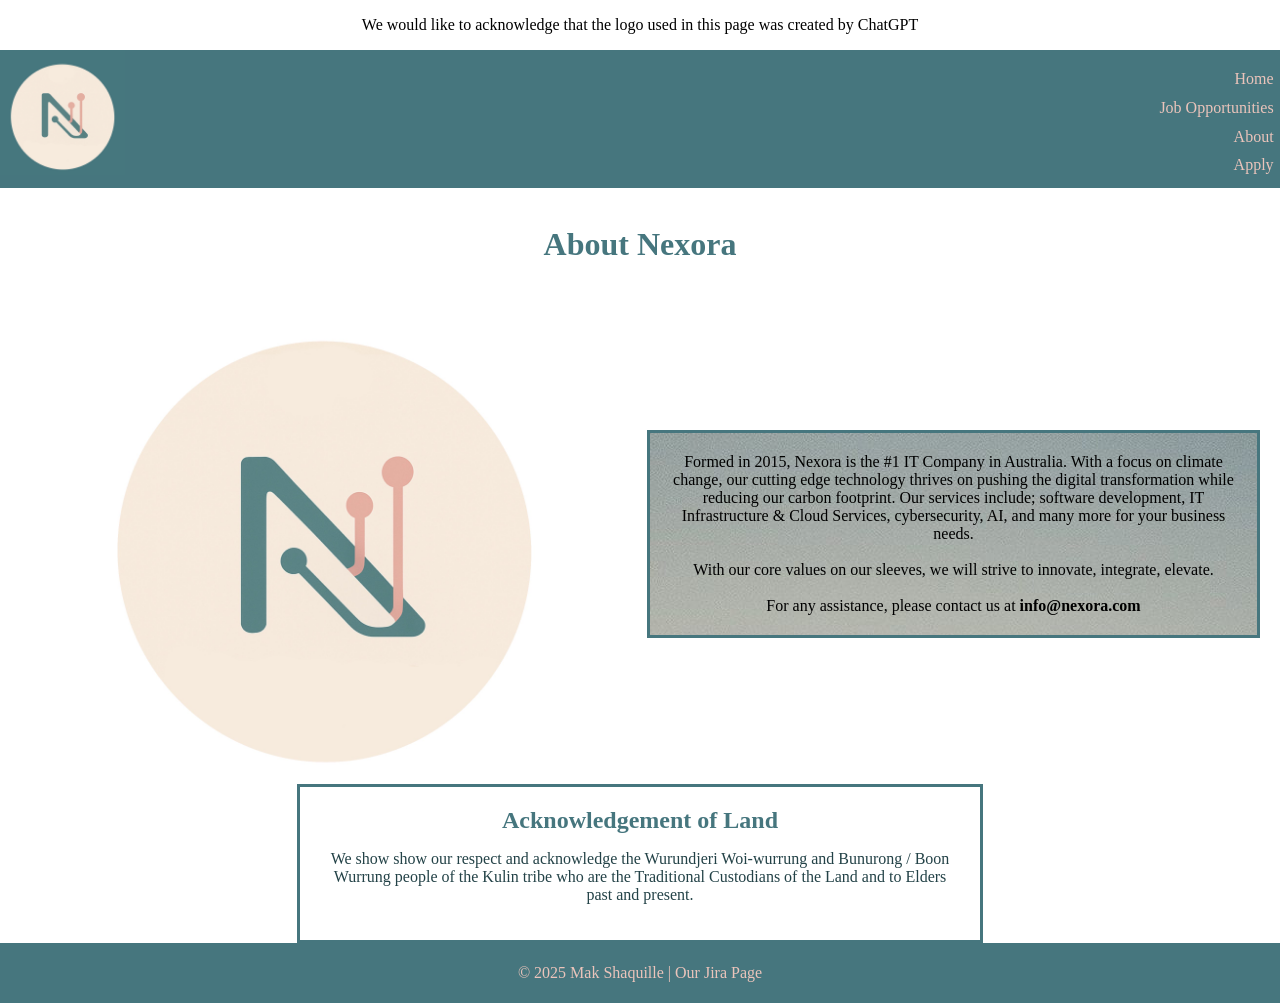
<file: index.html>
<!DOCTYPE html>  
<html lang="en">  
<head>  
    <meta charset="UTF-8">  
    <meta name="viewport" content="width=device-width, initial-scale=1.0">  
    <title>Home</title>  

    <link rel="stylesheet" type="text/css" href="./styles/style.css"> <!-- Link to your CSS stylesheet -->  
</head> 
<body>
    <header>   
        <p>We would like to acknowledge that the logo used in this page 
            was created by ChatGPT</p>  
            <nav>  
                <a href="index.html"><img src="./images/logo.jpg" id="logo" alt="logo"></a>
                <ul id="header">  
                    <li><a href="index.html" class="directory">Home</a></li>  
                    <li><a href="./project1/jobs.html" class="directory">Job Opportunities</a></li> 
                    <li><a href="./project1/about.html" class="directory">About</a></li>  
                    <li><a href="./project1/apply.html" class="directory">Apply</a></li>  


                </ul>  
            </nav>    
    </header>  
    <main>
        <h1 id="page-title">About Nexora</h1>
        <div class="display">
                <img src="./images/logo2.jpg" id="logo2" alt="Melbourne Possums Logo2">
            <p class="our-history">
                Formed in 2015, Nexora is the #1 IT Company in Australia. With a focus on climate change, our cutting edge technology thrives on pushing the digital transformation while reducing our carbon footprint. Our services include; software development, IT Infrastructure & Cloud Services, cybersecurity, AI, and many more for your business needs.
                <br><br>
                With our core values on our sleeves, we will strive to innovate, integrate, elevate.

            
                <br><br>
                For any assistance, please contact us at <strong>info@nexora.com</strong>
            </p>
        </div>
        <section id="ack-of-land">
            <h2> Acknowledgement of Land</h2>
            <p>
                We show show our respect and acknowledge the Wurundjeri Woi-wurrung and Bunurong / Boon Wurrung people of 
                the Kulin tribe who are the Traditional Custodians of the Land and to Elders past and present.
            </p>
        </section>
    </main>
    <footer>  
        <p>&copy; 2025 Mak Shaquille | <a href="https://palpatelsocials-1744514398565.atlassian.net/jira/software/projects/SCRUM/boards/1">Our Jira Page</a></p>  
    </footer> 
</body>
</file>
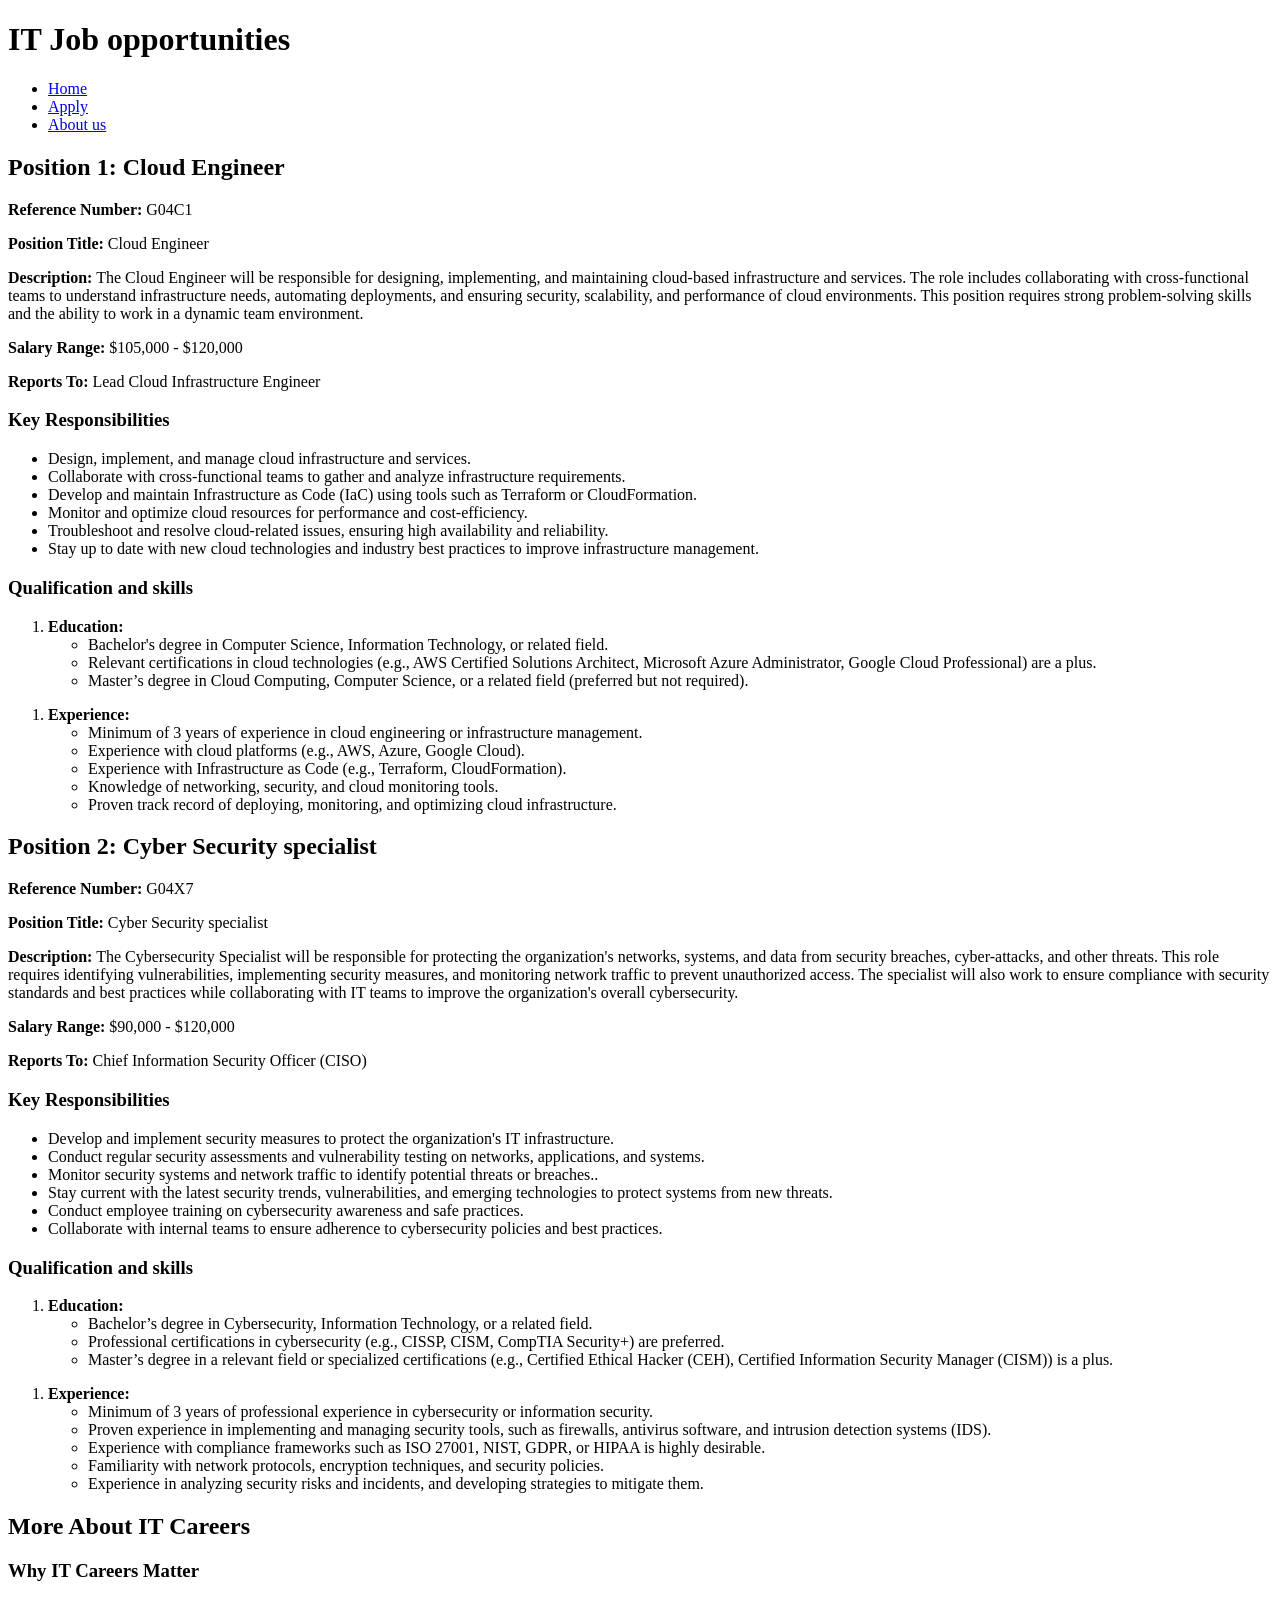
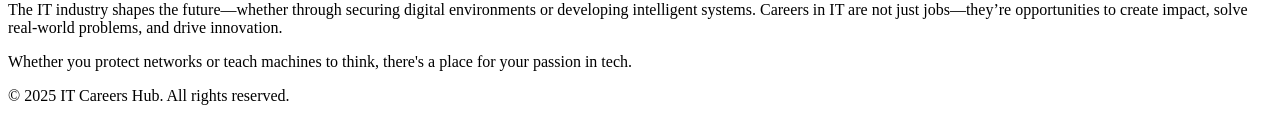
<file: jobs.html>
<!DOCTYPE html>
<html lang="en">
<head>
  <meta charset="UTF-8">
  <meta name="viewport" content="width=device-width, initial-scale=1.0">
  <title>Document</title>
</head>
<body>
  
<!--Page Header-->

  <header>
   <H1>IT Job opportunities</H1>
   <nav>
      <ul>
        <li><a href="index.html">Home</a></li>
        <li><a href="apply.html">Apply</a></li>
        <li><a href="about.html">About us</a></li>
      </ul>
   </nav>
  </header>


<!--Cloud Engineer position-->
  <main>
    <section>
      <h2>Position 1: Cloud Engineer</h2>
      <p><strong>Reference Number:</strong> G04C1</p>
      <p><strong>Position Title:</strong> Cloud Engineer</p>
      <p><strong>Description:</strong> The Cloud Engineer will be responsible for designing, implementing, and maintaining cloud-based infrastructure and services. The role includes collaborating with cross-functional teams to understand infrastructure needs, automating deployments, and ensuring security, scalability, and performance of cloud environments. This position requires strong problem-solving skills and the ability to work in a dynamic team environment.</p>
      <p><strong>Salary Range:</strong> $105,000 - $120,000</p>
      <p><strong>Reports To:</strong> Lead Cloud Infrastructure Engineer</p>
    
      <h3>Key Responsibilities</h3>
      <ul>
        <li> Design, implement, and manage cloud infrastructure and services.</li>
        <li> Collaborate with cross-functional teams to gather and analyze infrastructure requirements.</li>
        <li>Develop and maintain Infrastructure as Code (IaC) using tools such as Terraform or CloudFormation.</li>
        <li>Monitor and optimize cloud resources for performance and cost-efficiency.</li>
        <li>Troubleshoot and resolve cloud-related issues, ensuring high availability and reliability.</li>
        <li>Stay up to date with new cloud technologies and industry best practices to improve infrastructure management.</li>
      </ul>

  <!--qualification and skills required for cloud engineers-->
      <h3>Qualification and skills</h3>
    
      <ol> 
        <li><strong>Education:</strong>
          <ul>
            <li>Bachelor's degree in Computer Science, Information Technology, or related field.</li>
            <li>Relevant certifications in cloud technologies (e.g., AWS Certified Solutions Architect, Microsoft Azure Administrator, Google Cloud Professional) are a plus.</li>
            <li>Master’s degree in Cloud Computing, Computer Science, or a related field (preferred but not required).</li>
          </ul>
        </li>
      </ol>
    
<!--experience and skills required for cloud engineer position -->
      <ol>
        <li><strong>Experience:</strong>
          <ul>
            <li>Minimum of 3 years of experience in cloud engineering or infrastructure management.</li>
            <li>Experience with cloud platforms (e.g., AWS, Azure, Google Cloud).</li>
            <li>Experience with Infrastructure as Code (e.g., Terraform, CloudFormation).</li>
            <li>Knowledge of networking, security, and cloud monitoring tools.</li>
            <li>Proven track record of deploying, monitoring, and optimizing cloud infrastructure.</li>
          </ul>
        </li>
      </ol>
    </section>


     <!--position 2 cyber security desctiption start-->
    <section>
      <h2>Position 2: Cyber Security specialist</h2>
      <p><strong>Reference Number:</strong> G04X7</p>
      <p><strong>Position Title:</strong> Cyber Security specialist</p>
      <p><strong>Description:</strong> The Cybersecurity Specialist will be responsible for protecting the organization's networks, systems, and data from security breaches, cyber-attacks, and other threats. This role requires identifying vulnerabilities, implementing security measures, and monitoring network traffic to prevent unauthorized access. The specialist will also work to ensure compliance with security standards and best practices while collaborating with IT teams to improve the organization's overall cybersecurity.</p>
      <p><strong>Salary Range:</strong> $90,000 - $120,000</p>
      <p><strong>Reports To:</strong> Chief Information Security Officer (CISO)</p>

      <h3>Key Responsibilities</h3>
      <ul>
        <li> Develop and implement security measures to protect the organization's IT infrastructure.</li>
        <li> Conduct regular security assessments and vulnerability testing on networks, applications, and systems.</li>
        <li>Monitor security systems and network traffic to identify potential threats or breaches..</li>
        <li>Stay current with the latest security trends, vulnerabilities, and emerging technologies to protect systems from new threats.</li>
        <li>Conduct employee training on cybersecurity awareness and safe practices.</li>
        <li>Collaborate with internal teams to ensure adherence to cybersecurity policies and best practices.</li>
      </ul>
 <!--qualifications and skils required to get into cyber security position-->
      <h3>Qualification and skills</h3>
  
        <ol> 
          <li><strong>Education:</strong>
            <ul>
              <li>Bachelor’s degree in Cybersecurity, Information Technology, or a related field.</li>
              <li>Professional certifications in cybersecurity (e.g., CISSP, CISM, CompTIA Security+) are preferred.</li>
              <li>Master’s degree in a relevant field or specialized certifications (e.g., Certified Ethical Hacker (CEH), Certified Information Security Manager (CISM)) is a plus.</li>
            </ul>
        </ol>
  
        <ol> 
          <li><strong>Experience:</strong>
            <ul>
              <li>Minimum of 3 years of professional experience in cybersecurity or information security.</li>
              <li>Proven experience in implementing and managing security tools, such as firewalls, antivirus software, and intrusion detection systems (IDS).</li>
              <li>Experience with compliance frameworks such as ISO 27001, NIST, GDPR, or HIPAA is highly desirable.</li>
              <li>Familiarity with network protocols, encryption techniques, and security policies.</li>
              <li>Experience in analyzing security risks and incidents, and developing strategies to mitigate them.</li>
            </ul>
        </ol>
      </section>
  <!--Bottom of the page, standard Website stuff-->
      <section>
        <h2>More About IT Careers</h2>
        <aside>
          <h3>Why IT Careers Matter</h3>
          <p>The IT industry shapes the future—whether through securing digital environments or developing intelligent systems. Careers in IT are not just jobs—they’re opportunities to create impact, solve real-world problems, and drive innovation.</p>
          <p>Whether you protect networks or teach machines to think, there's a place for your passion in tech.</p>
        </aside>
      </section>
      
  
      <footer>
        <p>&copy; 2025 IT Careers Hub. All rights reserved.</p>
      </footer>
        

    <!-- Acknowledgement: Thanks to ChatGPT for helping me write the job descriptions and requirements -->

</main>
</body>
</html>
</file>
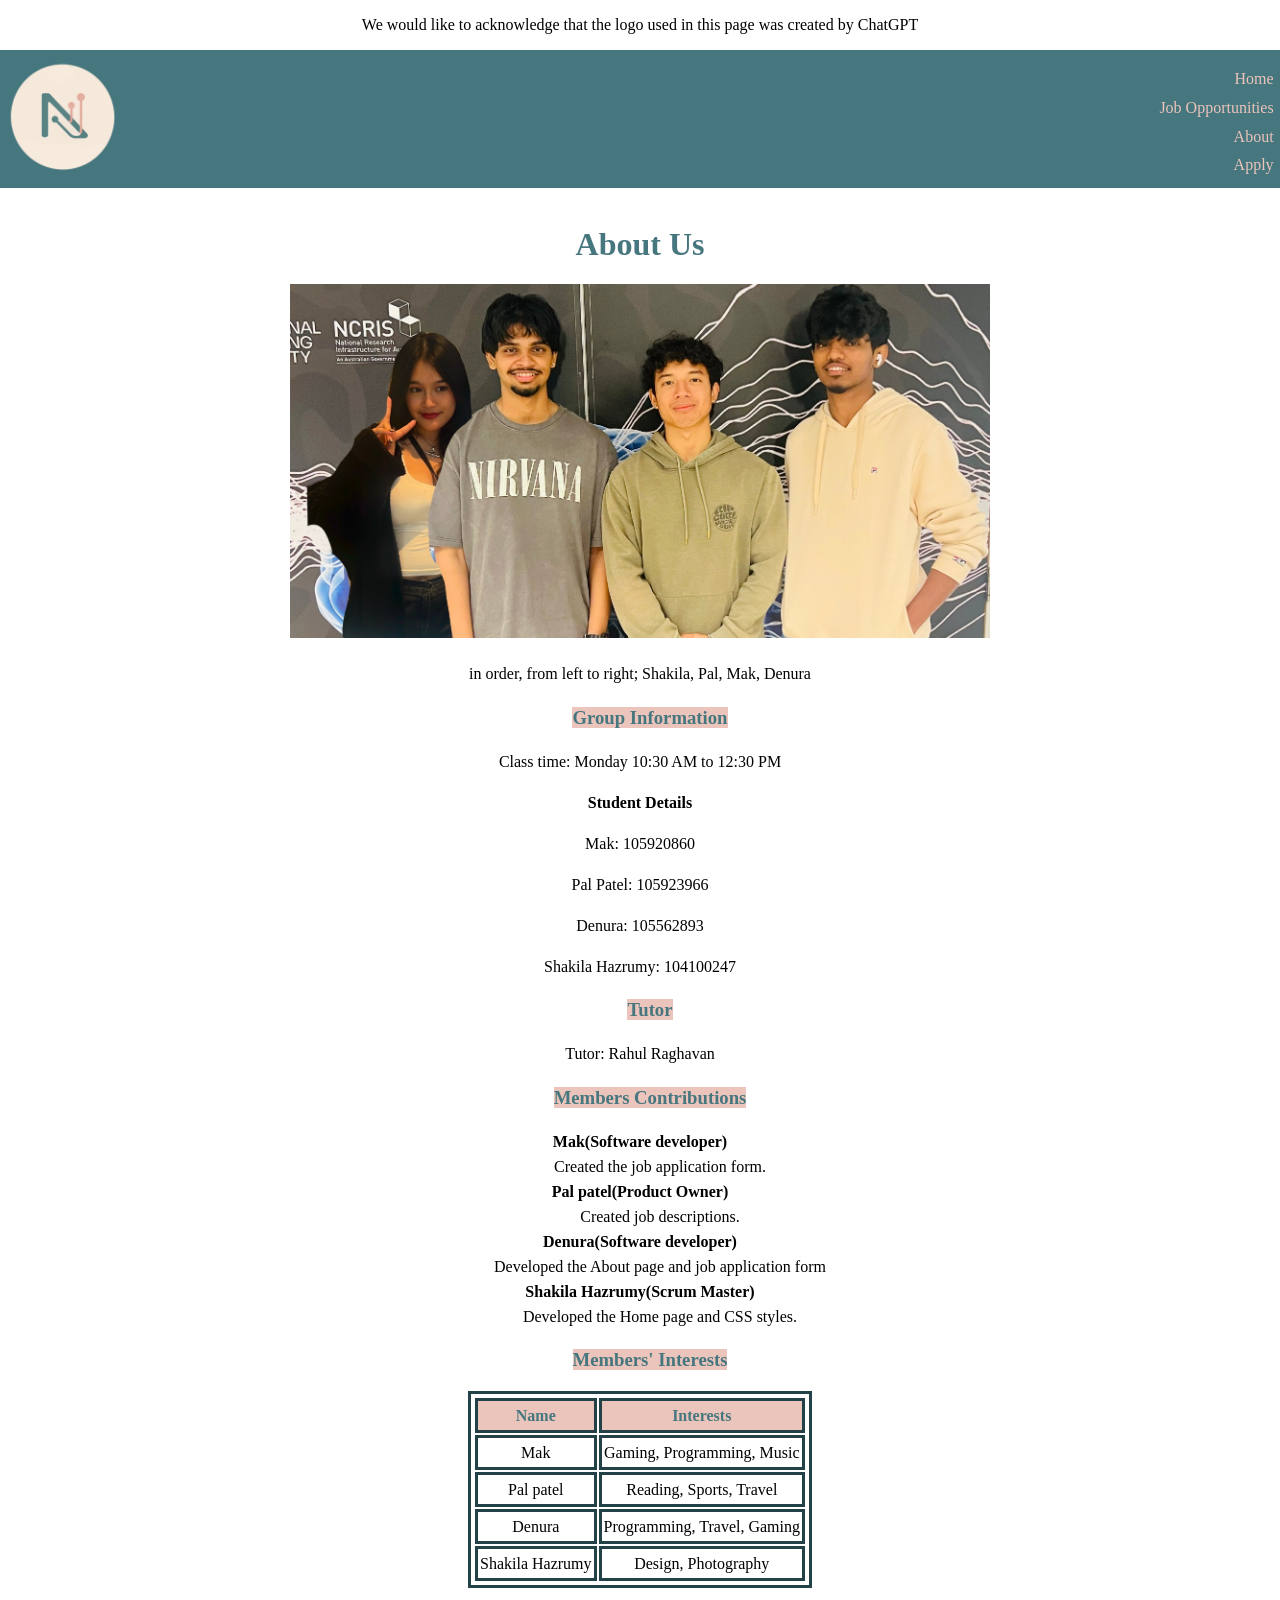
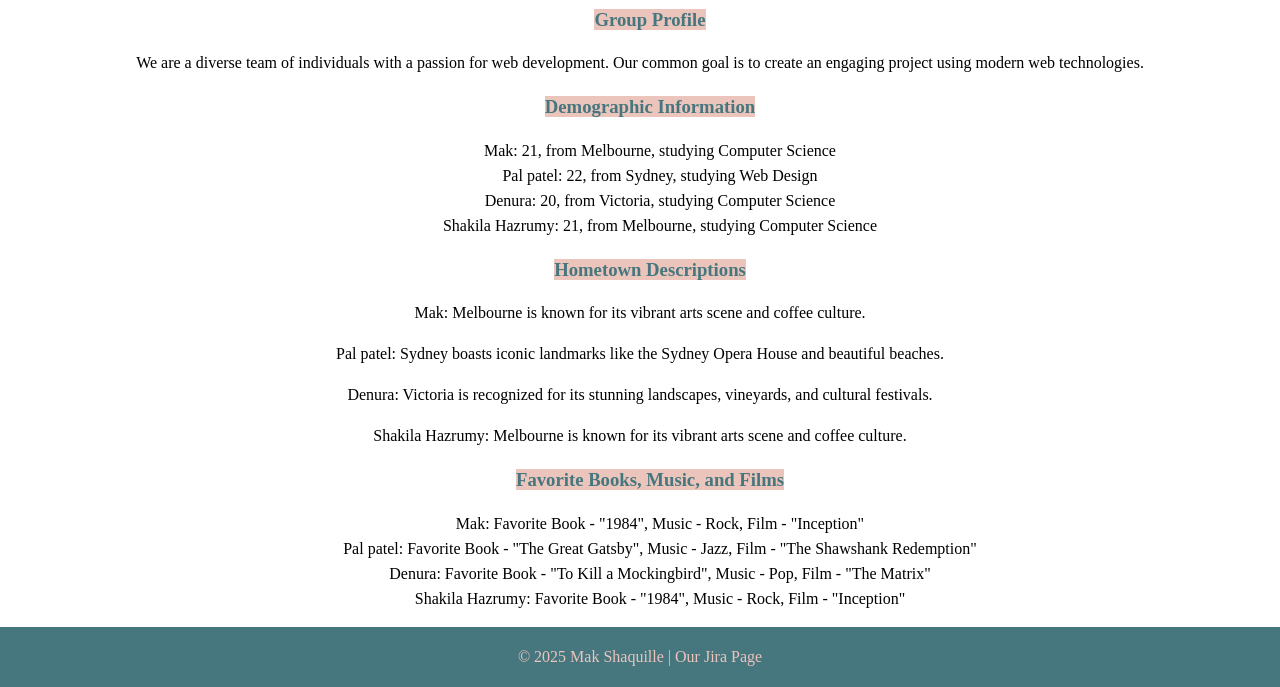
<file: project1/about.html>
<!DOCTYPE html>  
<html lang="en">  
<head>  
    <meta charset="UTF-8">  
    <meta name="viewport" content="width=device-width, initial-scale=1.0">  
    <title>About Us - Mak Shaquille</title>  
    <link rel="stylesheet" type="text/css" href="../styles/style.css">  
</head>  
<body>  
    <header>   
        <p>We would like to acknowledge that the logo used in this page 
            was created by ChatGPT</p>  
        <nav>  
            <a href="index.html"><img src="../images/logo.jpg" id="logo" alt="melbourne possums logo"></a>
            <ul id="header">  
                <li><a href="../index.html" class="directory">Home</a></li>  
                <li><a href="./jobs.html" class="directory">Job Opportunities</a></li> 
                <li><a href="./about.html" class="directory">About</a></li>  
                <li><a href="./apply.html" class="directory">Apply</a></li>  
            </ul>  
        </nav>  
    </header>  


    <main id="about-us">  
        <h1 id="page-title">About Us</h1>
        <img src="../images/group.jpg" id="group-pic" alt="group picture">
        <p>in order, from left to right; Shakila, Pal, Mak, Denura</p>
        <div class="group-info"> 
            <h3 class="about-header">Group Information</h3>  
                <p>Class time: Monday 10:30 AM to 12:30 PM</p>
                <p><strong>Student Details</strong></p>
                <p>Mak: 105920860</p>
                <p>Pal Patel: 105923966</p>
                <p>Denura: 105562893</p>
                <p>Shakila Hazrumy: 104100247</p>
        </div>  

        <div class="group-info">  
            <h3 class="about-header">Tutor</h3>  
            <p>Tutor: Rahul Raghavan</p>  
        </div>  

        <div class="group-info">  
            <h3 class="about-header">Members Contributions</h3>  
            <dl>  
                <dt>Mak(Software developer)</dt>  
                <dd>Created the job application form.</dd>  
                <dt>Pal patel(Product Owner)</dt>  
                <dd>Created job descriptions.</dd>  
                <dt>Denura(Software developer)</dt>  
                <dd>Developed the About page and job application form</dd>
                <dt>Shakila Hazrumy(Scrum Master)</dt>  
                <dd>Developed the Home page and CSS styles.</dd>  
            </dl>  
        </div>  

        <!-- Members' Interests Table -->  
        <div class="group-info">  
            <h3 class="about-header">Members' Interests</h3>  
            <table>  
                    <tr>  
                        <th>Name</th>  
                        <th>Interests</th>  
                    </tr>    
                    <tr>  
                        <td>Mak</td>  
                        <td>Gaming, Programming, Music</td>  
                    </tr>  
                    <tr>  
                        <td>Pal patel</td>  
                        <td>Reading, Sports, Travel</td>  
                    </tr>  
                    <tr>  
                        <td>Denura</td>  
                        <td>Programming, Travel, Gaming</td>  
                    </tr>  
                    <tr>  
                        <td>Shakila Hazrumy</td>  
                        <td>Design, Photography</td>  
                    </tr>   
            </table>  
        </div>
        <div class="group-info">  
            <h3 class="about-header">Group Profile</h3>  
            <p>We are a diverse team of individuals with a passion for web development. Our common goal is to create an engaging project using modern web technologies.</p>  
        </div>  

        <div class="group-info">  
            <h3 class="about-header">Demographic Information</h3>  
            <ul>  
                <li>Mak: 21, from Melbourne, studying Computer Science</li>  
                <li>Pal patel: 22, from Sydney, studying Web Design</li>  
                <li>Denura: 20, from Victoria, studying Computer Science</li>
                <li>Shakila Hazrumy: 21, from Melbourne, studying Computer Science</li>  
            </ul>  
        </div>  

        <div class="group-info">  
            <h3 class="about-header">Hometown Descriptions</h3>  
            <p>Mak: Melbourne is known for its vibrant arts scene and coffee culture.</p>  
            <p>Pal patel: Sydney boasts iconic landmarks like the Sydney Opera House and beautiful beaches.</p>  
            <p>Denura: Victoria is recognized for its stunning landscapes, vineyards, and cultural festivals.</p>
            <p>Shakila Hazrumy: Melbourne is known for its vibrant arts scene and coffee culture.</p>  
        </div>  

        <div class="group-info">  
            <h3 class="about-header">Favorite Books, Music, and Films</h3>  
            <ul>  
                <li>Mak: Favorite Book - "1984", Music - Rock, Film - "Inception"</li>  
                <li>Pal patel: Favorite Book - "The Great Gatsby", Music - Jazz, Film - "The Shawshank Redemption"</li>  
                <li>Denura: Favorite Book - "To Kill a Mockingbird", Music - Pop, Film - "The Matrix"</li>
                <li>Shakila Hazrumy: Favorite Book - "1984", Music - Rock, Film - "Inception"</li>   
            </ul>  
        </div>    
    </main>  

    <footer>  
        <p>&copy; 2025 Mak Shaquille | <a href="https://palpatelsocials-1744514398565.atlassian.net/jira/software/projects/SCRUM/boards/1">Our Jira Page</a></p>   

    </footer> 

</body>
</html>
</file>
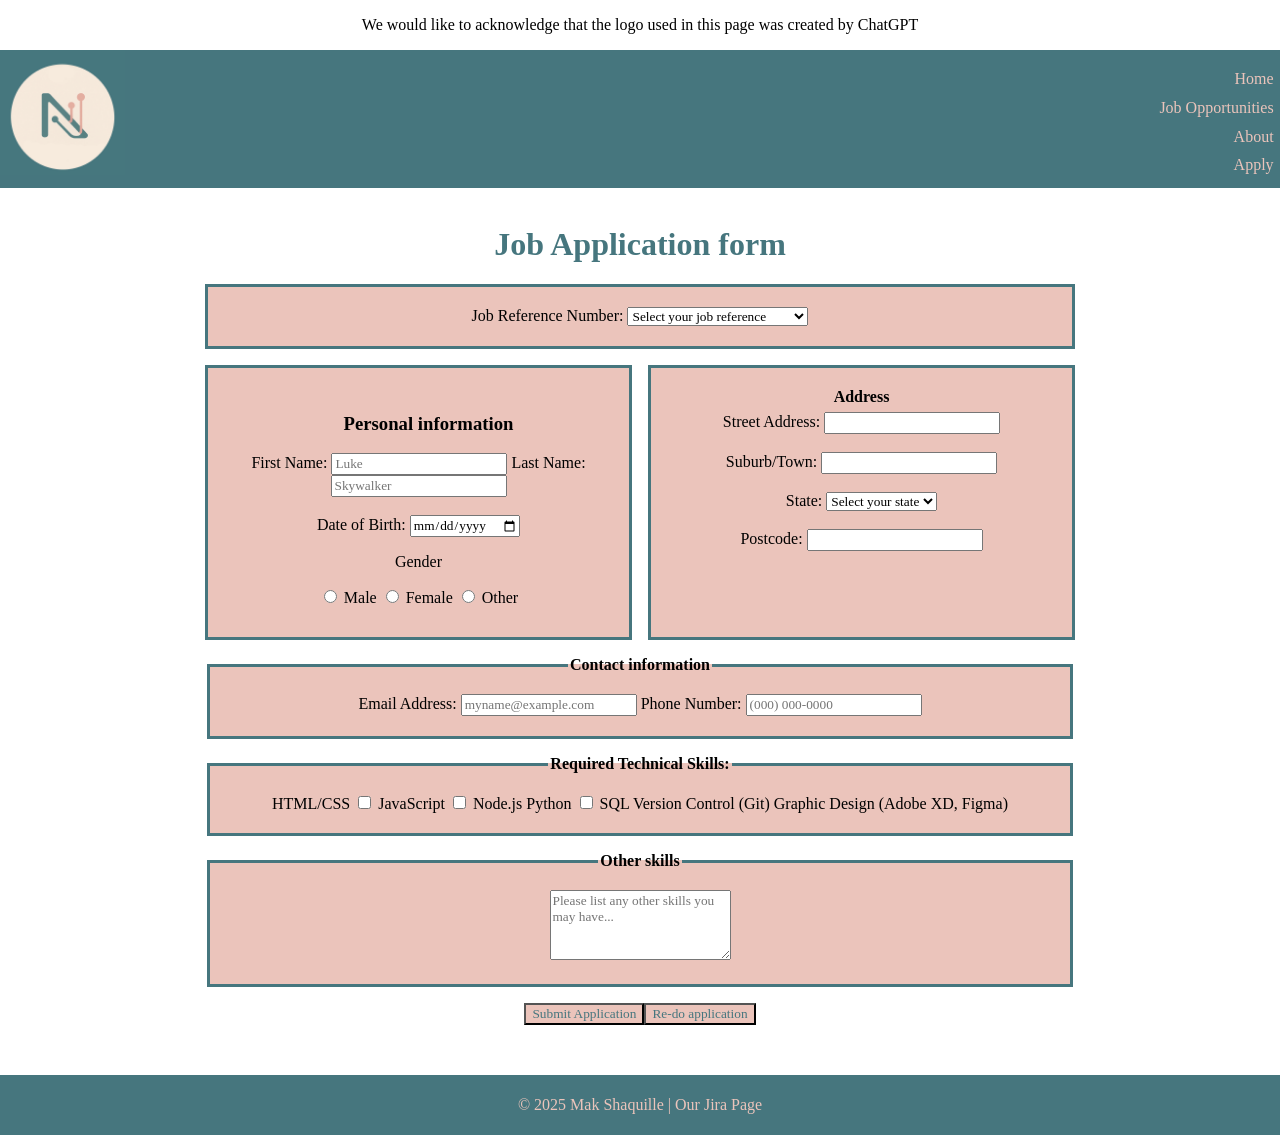
<file: project1/apply.html>
<!DOCTYPE html>  
<html lang="en">  
<head>  
    <meta charset="UTF-8">  
    <meta name="viewport" content="width=device-width, initial-scale=1.0">  
    <title>Job Application</title>  
    <link rel="stylesheet" type="text/css" href="../styles/style.css">  
</head>  
<body>  
    <header>   
        <p>We would like to acknowledge that the logo used in this page 
            was created by ChatGPT</p>  
            <nav>  
                <a href="index.html"><img src="../images/logo.jpg" id="logo" alt="melbourne possums logo"></a>
                <ul id="header">  
                    <li><a href="../index.html" class="directory">Home</a></li>  
                    <li><a href="./jobs.html" class="directory">Job Opportunities</a></li> 
                    <li><a href="./about.html" class="directory">About</a></li>  
                    <li><a href="./apply.html" class="directory">Apply</a></li>  
                </ul>  
            </nav>  
    </header>  

    <main>
        <h1 id="page-title">Job Application form</h1>
        <div class="container">
    
        <form action="https://mercury.swin.edu.au/it000000/formtest.php" method="POST" enctype="multipart/form-data"> <!-- Action needs to handle submissions -->
            <div class="job-number span-columns">
            <label for="job-ref">Job Reference Number:</label>
            <select id="job-ref" name="job_ref" required>
                <option value="" disabled selected>Select your job reference</option>
                <option value="001">001-Front-End Developer</option>
                <option value="002">002-Back-End Developer</option>
                <option value="003">003-Full-Stack Developer</option>
                <option value="004">004-Web Designer</option>
                <option value="005">005-Data Analyst/option>
                <option value="006">006-UX/UI Designer</option>
                <option value="007">007-Software Engineer</option>
                <option value="008">008-Project Manager</option>
                <option value="009">009-Quality Assurance Tester</option>
                <option value="010">010-DevOps Engineer</option>
                <!-- Add more options as necessary -->
            </select>
            </div>
    
            <div class="job-personalinfo">
            <fieldset>
                <h3>Personal information</h3>
    
                <label for="first-name">First Name:</label>
                <input type="text" id="first-name" name="first_name" maxlength="20" required placeholder="Luke">
    
                <label for="last-name">Last Name:</label>
                <input type="text" id="last-name" name="last_name" maxlength="20" required placeholder="Skywalker">
                <br><br>
                <label for="dob">Date of Birth:</label>
                <input type="date" id="dob" name="dob" required>
                <p>Gender</p>
                <input type="radio" id="male" name="gender" value="male" required>
                <label for="male">Male</label>
                <input type="radio" id="female" name="gender" value="female">
                <label for="female">Female</label>
                <input type="radio" id="other" name="gender" value="other">
                <label for="other">Other</label>
            </fieldset>
            </div>
    
            <div class="job-address">
            <fieldset>
                <legend>Address</legend>
    
                <label for="address">Street Address:</label>
                <input type="text" id="address" name="address" maxlength="40" required>
                <br><br>
                <label for="suburb">Suburb/Town:</label>
                <input type="text" id="suburb" name="suburb" maxlength="40" required>
                <br><br>
                <label for="state">State:</label>
                <select id="state" name="state" required>
                <option value="" disabled selected>Select your state</option>
                <option value="VIC">VIC</option>
                <option value="NSW">NSW</option>
                <option value="QLD">QLD</option>
                <option value="NT">NT</option>
                <option value="WA">WA</option>
                <option value="SA">SA</option>
                <option value="TAS">TAS</option>
                <option value="ACT">ACT</option>
                </select>
                <br><br>
                <label for="postcode">Postcode:</label>
                <input type="text" id="postcode" name="postcode" pattern="[0-9]{4}"  maxlength="4" required title="Exactly 4 digits.">
            </fieldset>
            </div>
    
            <fieldset class="span-columns">
            <legend>Contact information</legend>
    
            <label for="email">Email Address:</label>
            <input type="email" id="email" name="email" required placeholder="myname@example.com">
    
            <label for="phone">Phone Number:</label>
            <input type="tel" id="phone" name="phone" pattern="[0-9 ]{8,12}" required title="8 to 12 digits or spaces." placeholder="(000) 000-0000">
            </fieldset>
    
            <fieldset class="span-columns">
            <legend>Required Technical Skills:</legend>
            <label for="skill1">HTML/CSS</label>
            <input type="checkbox" id="skill2" name="technical_skills" value="skill2">
            <label for="skill2">JavaScript</label>
            <input type="checkbox" id="skill3" name="technical_skills" value="skill3">
            <label for="skill3">Node.js</label>
            <label for="skill1">Python</label>
            <input type="checkbox" id="skill1" name="technical_skills" value="skill1">
            <label for="skill1">SQL</label>
            <label for="skill1">Version Control (Git)</label>
            <label for="skill1">Graphic Design (Adobe XD, Figma)</label>
            <!-- Add more skills as necessary -->
            </fieldset>
    
            <fieldset class="span-columns">
            <legend>Other skills</legend>
            <textarea id="other-skills" name="other_skills" rows="4" placeholder="Please list any other skills you may have..."></textarea>
            </fieldset>
    
            <div class="buttons span-columns">
            <button type="submit" class=" action">Submit Application</button>
            <button type="reset" class="action">Re-do application</button>
            </div>
        </form>
        </div>
        <footer>  
            <p>&copy; 2025 Mak Shaquille | <a href="https://palpatelsocials-1744514398565.atlassian.net/jira/software/projects/SCRUM/boards/1">Our Jira Page</a></p>   
        </footer> 
    </main>
</body>
</html>
</file>
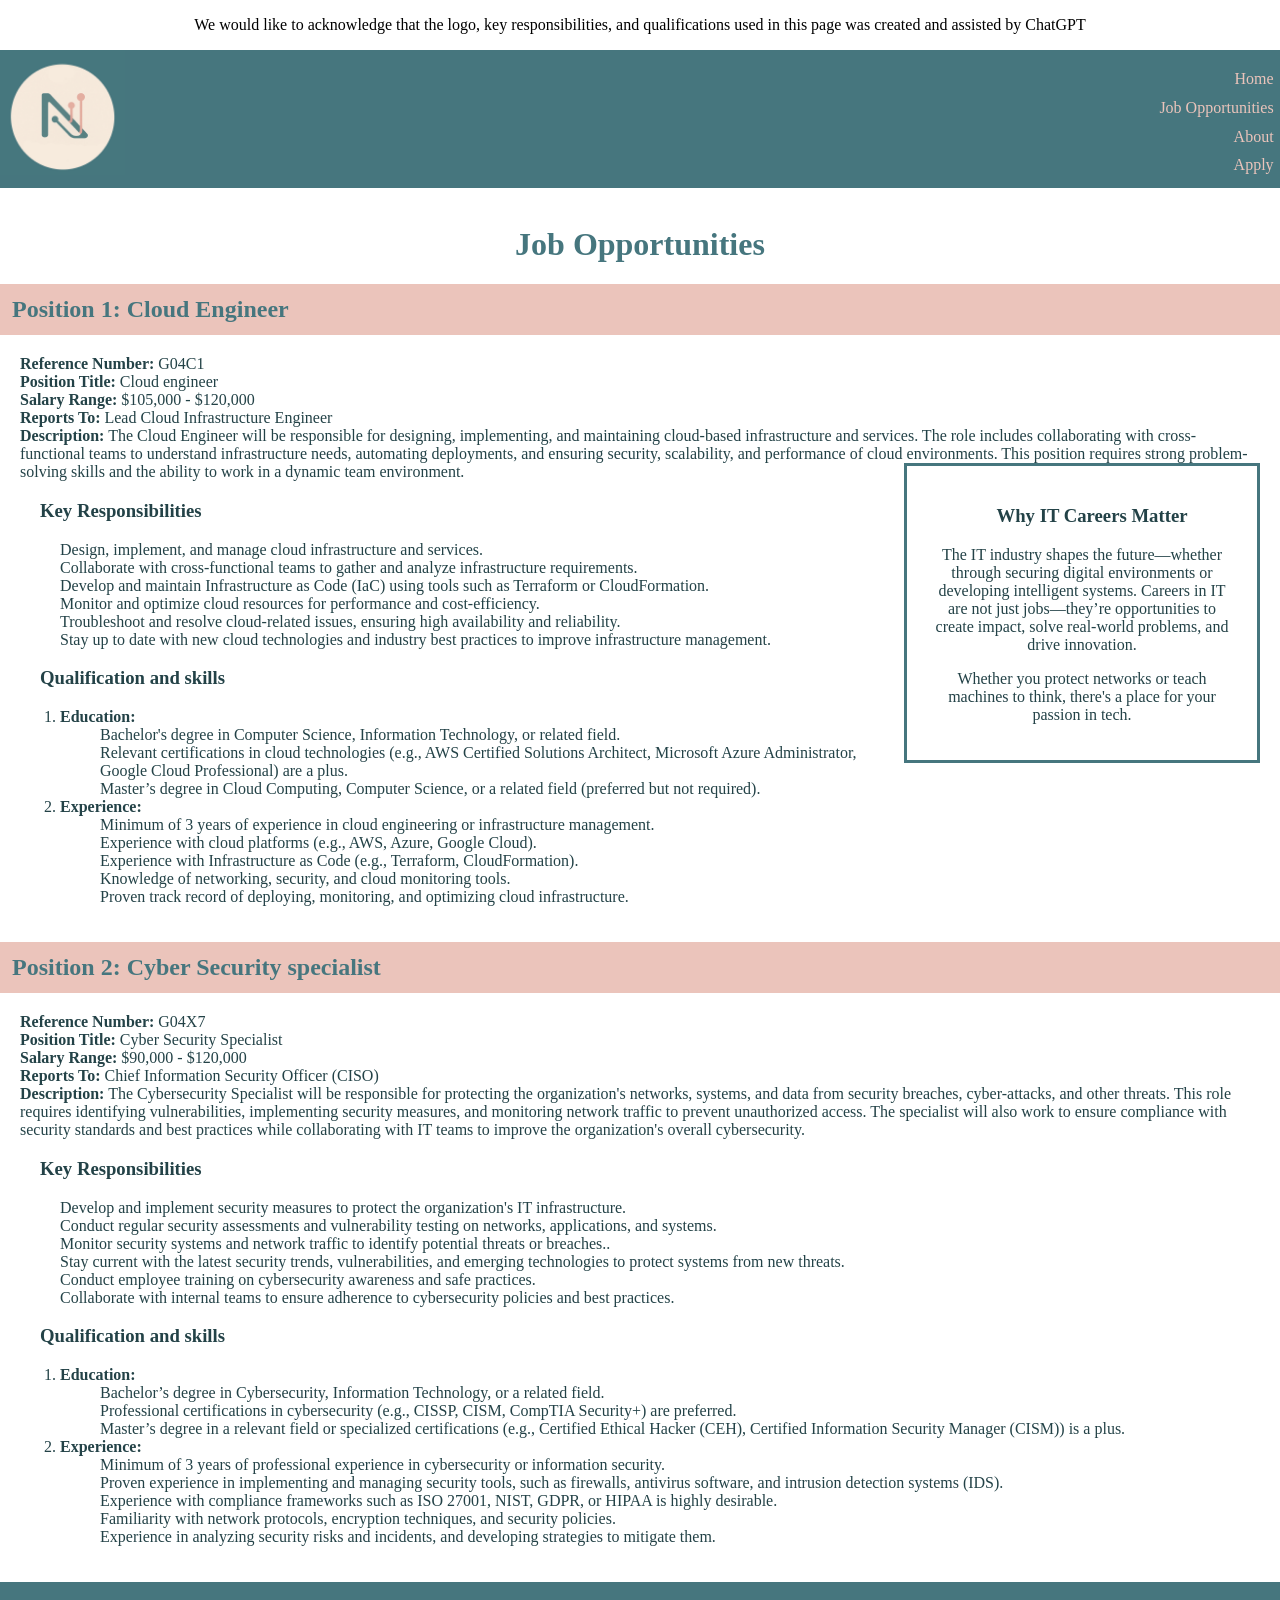
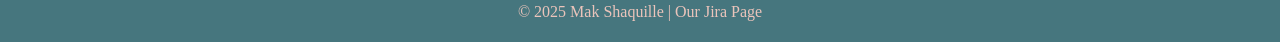
<file: project1/jobs.html>
<!DOCTYPE html>  
<html lang="en">  
<head>  
    <meta charset="UTF-8">  
    <meta name="viewport" content="width=device-width, initial-scale=1.0">  
    <title>IT Job Opportunities</title>   
    <link rel="stylesheet" type="text/css" href="../styles/style.css"> <!-- Link to your CSS stylesheet -->  
</head> 

<body>
    <!--Page Header-->
    <header> 
      <p>We would like to acknowledge that the logo, key responsibilities, and qualifications used in this page 
        was created and assisted by ChatGPT</p>  
        <nav>  
          <a href="index.html"><img src="../images/logo.jpg" id="logo" alt="melbourne possums logo"></a>
          <ul id="header">  
              <li><a href="../index.html" class="directory">Home</a></li>  
              <li><a href="./jobs.html" class="directory">Job Opportunities</a></li> 
              <li><a href="./about.html" class="directory">About</a></li>  
              <li><a href="./apply.html" class="directory">Apply</a></li>  
          </ul>  
      </nav>   
    </header>  

    <!--Cloud Engineer position-->
    <main>
      <h1 id="page-title">Job Opportunities</h1>
      <section>
        <h2 class="job-title">Position 1: Cloud Engineer</h2>
        <div class="job-details">
          <strong>Reference Number:</strong> G04C1
          <br>
          <strong>Position Title:</strong> Cloud engineer
          <br>
          <strong>Salary Range:</strong> $105,000 - $120,000
          <br>
          <strong>Reports To:</strong> Lead Cloud Infrastructure Engineer
          <br>
          <strong>Description:</strong> The Cloud Engineer will be responsible for designing, implementing, and maintaining cloud-based infrastructure and services. The role includes collaborating with cross-functional teams to understand infrastructure needs, automating deployments, and ensuring security, scalability, and performance of cloud environments. This position requires strong problem-solving skills and the ability to work in a dynamic team environment.
          <aside>
            <h3>Why IT Careers Matter</h3>
            <p>The IT industry shapes the future—whether through securing digital environments or developing intelligent systems. Careers in IT are not just jobs—they’re opportunities to create impact, solve real-world problems, and drive innovation.</p>
            <p>Whether you protect networks or teach machines to think, there's a place for your passion in tech.</p>
          </aside>
          <h3>Key Responsibilities</h3>
          <ul>
            <li> Design, implement, and manage cloud infrastructure and services.</li>
            <li> Collaborate with cross-functional teams to gather and analyze infrastructure requirements.</li>
            <li>Develop and maintain Infrastructure as Code (IaC) using tools such as Terraform or CloudFormation.</li>
            <li>Monitor and optimize cloud resources for performance and cost-efficiency.</li>
            <li>Troubleshoot and resolve cloud-related issues, ensuring high availability and reliability.</li>
            <li>Stay up to date with new cloud technologies and industry best practices to improve infrastructure management.</li>
          </ul>     
          <!--qualification and skills required for cloud engineers-->
          <h3>Qualification and skills</h3>
        
          <!--experience and skills required for cloud engineer position -->
          <ol>
            <li><strong>Education:</strong>
              <ul>
                <li>Bachelor's degree in Computer Science, Information Technology, or related field.</li>
                <li>Relevant certifications in cloud technologies (e.g., AWS Certified Solutions Architect, Microsoft Azure Administrator, Google Cloud Professional) are a plus.</li>
                <li>Master’s degree in Cloud Computing, Computer Science, or a related field (preferred but not required).</li>
              </ul>
            </li>
            <li><strong>Experience:</strong>
              <ul>
                <li>Minimum of 3 years of experience in cloud engineering or infrastructure management.</li>
                <li>Experience with cloud platforms (e.g., AWS, Azure, Google Cloud).</li>
                <li>Experience with Infrastructure as Code (e.g., Terraform, CloudFormation).</li>
                <li>Knowledge of networking, security, and cloud monitoring tools.</li>
                <li>Proven track record of deploying, monitoring, and optimizing cloud infrastructure.</li>
              </ul>
            </li>
          </ol>
        </div>
      </section>
      <!--position 2 cyber security desctiption start-->
      <section>
          <h2 class="job-title">Position 2: Cyber Security specialist</h2>
          <div class="job-details">
            <!-- <p class="key-details"> -->
              <strong>Reference Number:</strong> G04X7
              <br>
              <strong>Position Title:</strong> Cyber Security Specialist
              <br>
              <strong>Salary Range:</strong> $90,000 - $120,000
              <br>
              <strong>Reports To:</strong> Chief Information Security Officer (CISO)
              <br>
              <strong>Description:</strong> The Cybersecurity Specialist will be responsible for protecting the organization's networks, systems, and data from security breaches, cyber-attacks, and other threats. This role requires identifying vulnerabilities, implementing security measures, and monitoring network traffic to prevent unauthorized access. The specialist will also work to ensure compliance with security standards and best practices while collaborating with IT teams to improve the organization's overall cybersecurity.
            <!-- </p>    -->
            <h3>Key Responsibilities</h3>
            <ul>
              <li> Develop and implement security measures to protect the organization's IT infrastructure.</li>
              <li> Conduct regular security assessments and vulnerability testing on networks, applications, and systems.</li>
              <li>Monitor security systems and network traffic to identify potential threats or breaches..</li>
              <li>Stay current with the latest security trends, vulnerabilities, and emerging technologies to protect systems from new threats.</li>
              <li>Conduct employee training on cybersecurity awareness and safe practices.</li>
              <li>Collaborate with internal teams to ensure adherence to cybersecurity policies and best practices.</li>
            </ul>

            <!--qualifications and skils required to get into cyber security position-->
      
            <h3>Qualification and skills</h3>
      
            <ol> 
              <li><strong>Education:</strong>
                <ul>
                  <li>Bachelor’s degree in Cybersecurity, Information Technology, or a related field.</li>
                  <li>Professional certifications in cybersecurity (e.g., CISSP, CISM, CompTIA Security+) are preferred.</li>
                  <li>Master’s degree in a relevant field or specialized certifications (e.g., Certified Ethical Hacker (CEH), Certified Information Security Manager (CISM)) is a plus.</li>
                </ul>
                <li><strong>Experience:</strong>
                  <ul>
                    <li>Minimum of 3 years of professional experience in cybersecurity or information security.</li>
                    <li>Proven experience in implementing and managing security tools, such as firewalls, antivirus software, and intrusion detection systems (IDS).</li>
                    <li>Experience with compliance frameworks such as ISO 27001, NIST, GDPR, or HIPAA is highly desirable.</li>
                    <li>Familiarity with network protocols, encryption techniques, and security policies.</li>
                    <li>Experience in analyzing security risks and incidents, and developing strategies to mitigate them.</li>
                  </ul>
                </li>
            </ol>
          </div>
        </section>




          <!--Bottom of the page, standard Websire stuff-->

        <footer>  
          <p>&copy; 2025 Mak Shaquille | <a href="https://palpatelsocials-1744514398565.atlassian.net/jira/software/projects/SCRUM/boards/1">Our Jira Page</a></p>   
        </footer> 





    </main>      <!--I would like to acknowledge the assistance of ChatGPT in helping me articulate the key responsibilities and qualifications for the job description.-->
 </body>
</html>
</file>
<file: styles/style.css>
/* 
	Author: Shakila Fitriannisa Hazrumy
	Purpose: the purpose of this css file is to structure and design the presentation 
	of the HTML document that will be submitted for the Project1 assignment for Web Technology
	Semester 1 2025 by group Mak_Shaquille
*/
/* applies to the whole page */
body, html{
	padding: 0;
	margin: 0;
}
*{
	font-family: Cambria, Cochin, Georgia, Times, 'Times New Roman', serif;
}
/* Header and navigation css */

header{
	text-align: center;
}
.name{
	padding: 12px;
}
#header{
	text-align: right;
	padding-right: 0.5%;
	list-style-type: none;
	padding-top: 15px;
	padding-bottom: 8px;
	line-height: 1.8;
	color: #EBC4BB;
	background-color: #46767E;
  }
#logo{
	width: 125px;
	float: left;
}
a{
	color: inherit;
	text-decoration: none;
}
a:hover{
	color: #46767E;
	background-color: #EBC4BB;
}
body, html, h1, h2{
	padding: 0;
	margin: 0;
	box-sizing: border-box;
}

/* Body CSS properties*/
aside{
	width: 25%;
	float: right;
	padding: 20px;
	border: solid #46767E;
	box-sizing: content-box;
	text-align: center;
}
h1, h2{
	color: #46767E;
}
section{
	color: #234247;
}
#page-title{
	text-align: center;
	line-height: 80px;
}
#ack-of-land{
	text-align: center;
	width: 50%;
	padding: 20px;
	margin: auto;
	border: solid #46767E;
	box-sizing: content-box;
	padding-bottom: 20px;
}
.job-title{
	background-color: #EBC4BB;
	padding: 12px;
	margin: 0;
}
.job-details{
	padding: 20px;
}
h3{
	padding-left: 20px;
}
.key-details{
	line-height: 25px;
	padding-left: 20px;
	padding-top: 0px;
}
footer{
	background-color: #46767E;
	color: #EBC4BB;
	text-align: center;
	padding: 5px;
}
#logo2{
	margin: auto;
	width: 500px;
}
.our-history{
	width: 45%;
	float: left;
	padding: 20px;
	border: solid #46767E;
	box-sizing: content-box;
	text-align: center;
	background-image: url("../styles/images/wallpaper.jpeg");
}
.display{
	display: flex;
	align-items: center;
	justify-content: center;
	padding-right: 20px;
}
table{
	text-align: center;
	margin-left: auto;
	margin-right: auto;
}
/* About us Page */
#about-us{
	text-align: center;
	line-height: 25px;
}
#group-pic{
	width: 700px;
}
ul{
	list-style-type: none;
}
dt{
	font-weight: bold;
}
/* .about-header{
	background-color: #46767E;
	color: #EBC4BB;
	border: solid #46767E;
} */
table, th, td{
	border:solid #234247;
	padding: 2px;
}
th{
	background-color: #EBC4BB;
	color: #46767E;
	font-weight: bold;
}
.group-info::first-line{
	background-color: #EBC4BB;
	color: #46767E;
}
/* Grid Boxes for Application */
fieldset{
	border: 0
}
.container {
	display: grid;
	grid-template-columns: repeat(2, 1fr);
	gap: 1em;
	padding-right: 205px;
	padding-left: 205px;
	padding-bottom: 50px;
  }
  
  form {
	display: contents;
  }
  
  form > *:not(.buttons) {
	background-color: #EBC4BB;
	padding: 20px;
	border: solid #46767E;
  }
  
  .span-columns {
	grid-column: span 2;
  }
  
  .job-number {
	text-align: center;
  }
  
  .buttons {
	display: flex;
	justify-content: center;
  }
  .action{
	background-color: #EBC4BB;
	color: #46767E;
  }
  .action:hover{
	background-color: #46767E;
	color: #EBC4BB;
  }
  legend{
	font-weight: bold;
  }
  fieldset{
	text-align: center;
  }
</file>
